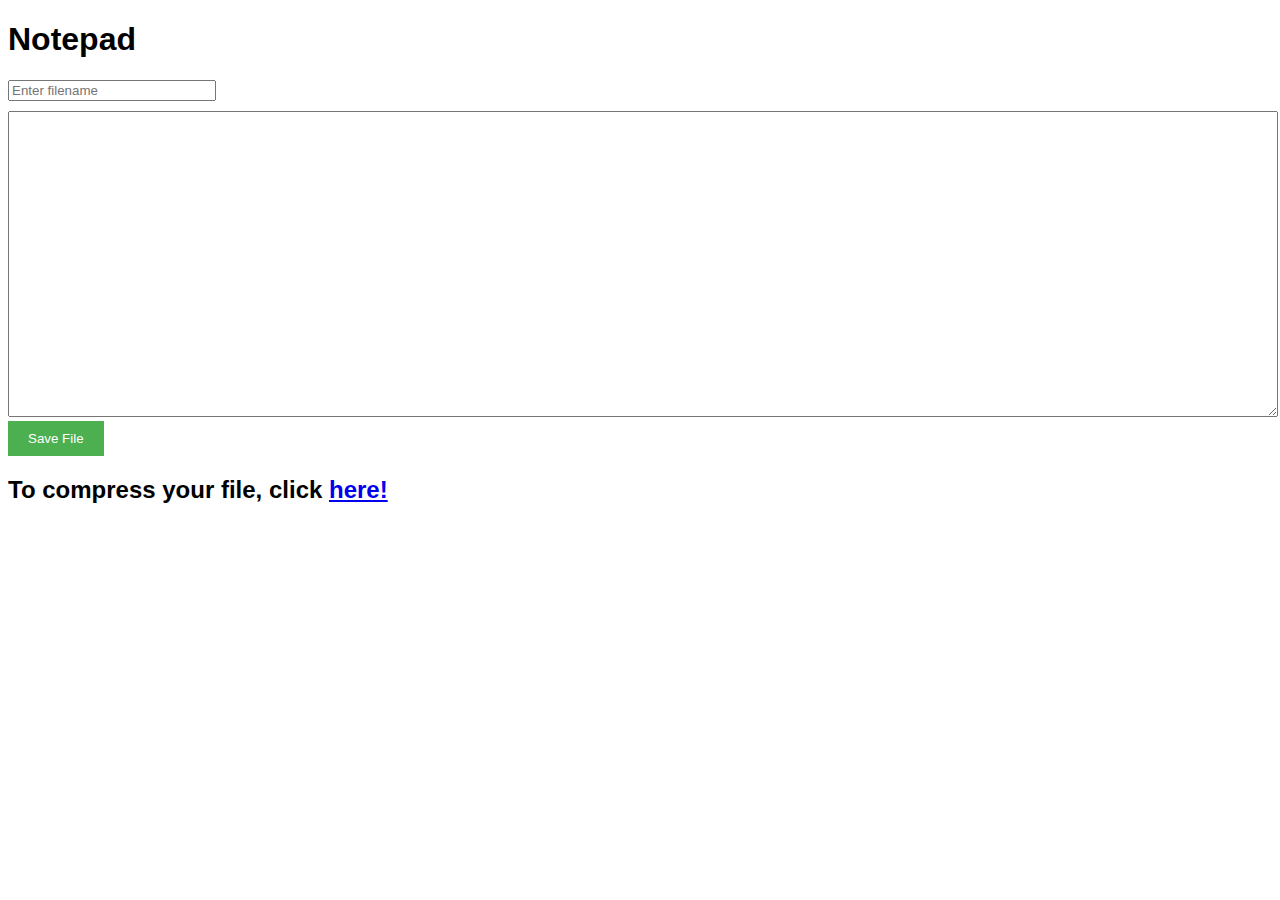
<file: createfile.html>
<!DOCTYPE html>
<html>
<head>
  <title>Notepad</title>
  <style>
    body {
      font-family: Arial, sans-serif;
    }
    textarea {
      width: 100%;
      height: 300px;
    }
    input[type="text"] {
      width: 200px;
      margin-bottom: 10px;
    }
    button {
      padding: 10px 20px;
      background-color: #4CAF50;
      color: white;
      border: none;
      cursor: pointer;
    }
  </style>
</head>
<body>
  <h1>Notepad</h1>
  <input type="text" id="filename" placeholder="Enter filename">
  <br>
  <textarea id="content"></textarea>
  <br>
  <button onclick="saveFile()">Save File</button>

  <script>
    function saveFile() {
      var filename = document.getElementById("filename").value;
      var content = document.getElementById("content").value;
      var element = document.createElement('a');
      element.setAttribute('href', 'data:text/plain;charset=utf-8,' + encodeURIComponent(content));
      element.setAttribute('download', filename);
      element.style.display = 'none';
      document.body.appendChild(element);
      element.click();
      document.body.removeChild(element);
    }
  </script>
  <h2>To compress your file, click <a href="index.html">here!</a></h2>
</body>
</html>


<!-- # Ask user to enter a filename and content
filename = input("Enter filename: ")
content = input("Enter content: ")

# Handle the "Save File" button click event
def saveFile():
    element = createAnchorElement()
    element.href = 'data:text/plain;charset=utf-8,' + encodeURIComponent(content)
    element.download = filename
    element.style.display = 'none'
    appendToBody(element)
    simulateClick(element)
    removeFromBody(element)

# Create an anchor element
def createAnchorElement():
    return document.createElement('a')

# Append an element to the document body
def appendToBody(element):
    document.body.appendChild(element)

# Simulate a click on an element
def simulateClick(element):
    element.click()

# Remove an element from the document body
def removeFromBody(element):
    document.body.removeChild(element)

# Provide a link to the compression page
print("To compress your file, click <a href='index.html'>here!</a>") -->
</file>
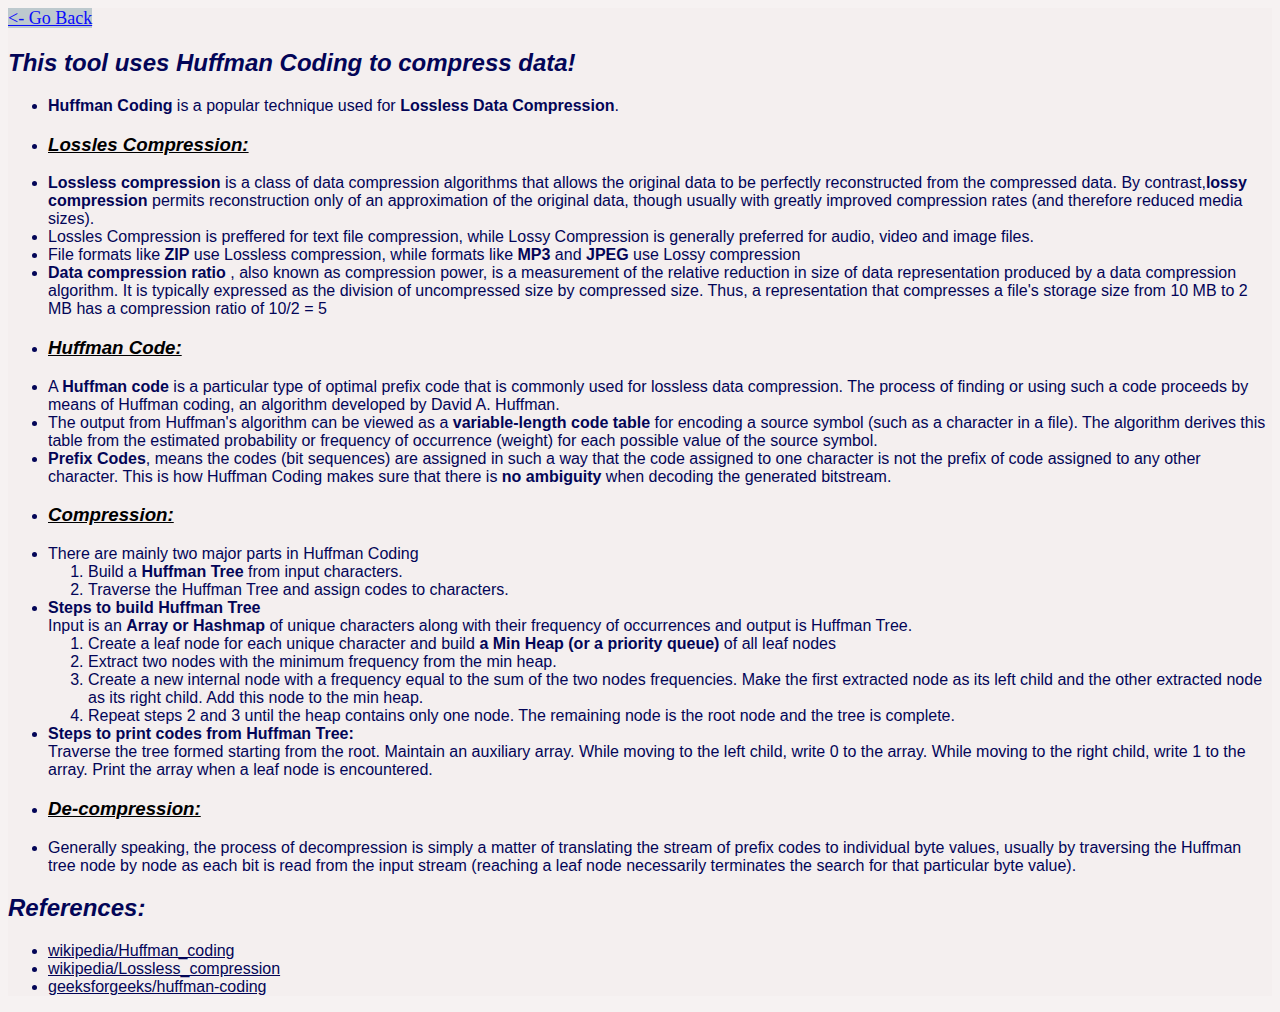
<file: info.html>
<!DOCTYPE html>
<html>

<head>
    <title>Info</title>
    <link type="text/css" rel="stylesheet" href="styles.css">
</head>

<body>
    <a href="index.html" class="links"> &lt- Go Back </a>
    <h2>This tool uses Huffman Coding to compress data! </h2>
    <ul>
        <li><b>Huffman Coding</b>  is a popular technique used for <b>Lossless Data Compression</b>.</li>
        <li><h3>Lossles Compression:</h3></li>
        <li><b>Lossless compression</b> is a class of data compression algorithms that allows the original data to be
            perfectly reconstructed from the compressed data. By contrast,<b>lossy compression</b> permits
            reconstruction only of an approximation of the original data, though usually with greatly improved
            compression rates (and therefore reduced media sizes).</li>
        <li>Lossles Compression is preffered for text file compression, while Lossy Compression is generally preferred
            for audio, video and image files.</li>
        <li>File formats like <b>ZIP</b> use Lossless compression, while formats like <b>MP3</b> and <b>JPEG</b> use
            Lossy compression</li>
        <li><b>Data compression ratio</b> , also known as compression power, is a measurement of the relative reduction
            in size of data representation produced by a data compression algorithm. It is typically expressed as the
            division of uncompressed size by compressed size. Thus, a representation that compresses a file's storage
            size from 10 MB to 2 MB has a compression ratio of 10/2 = 5
        </li>
        <li>
            <h3>Huffman Code:</h3>
        </li>
        <li>
            A <b>Huffman code</b> is a particular type of optimal prefix code that is commonly used for lossless data
            compression. The process of finding or using such a code proceeds by means of Huffman coding, an algorithm
            developed by David A. Huffman.
        </li>
        <li>
            The output from Huffman's algorithm can be viewed as a <b>variable-length code table</b> 
            for encoding a source symbol (such as a character in a file). The algorithm derives this table from the
            estimated probability or frequency of occurrence (weight) for each possible value of the source symbol.
        </li>
        <li><b>Prefix Codes</b>, means the codes (bit sequences) are assigned in such a way that the code assigned to
            one character is not the prefix of code assigned to any other character. This is how Huffman Coding makes
            sure that there is <b>no ambiguity</b> when decoding the generated bitstream.
        </li>
        <li><h3>Compression:</h3></li>
        <li>There are mainly two major parts in Huffman Coding
            <ol>
                <li> Build a <b>Huffman Tree</b> from input characters.</li>
                <li>Traverse the Huffman Tree and assign codes to characters.
                </li>
            </ol>
        </li>
        <li>
            <b>Steps to build Huffman Tree</b>
            <br>
            Input is an <b>Array or Hashmap</b> of unique characters along with their frequency of occurrences and
            output is Huffman
            Tree.
            <ol>
                <li>Create a leaf node for each unique character and build <b>a Min Heap (or a priority queue)</b> of all leaf nodes </li>
                <li>Extract two nodes with the minimum frequency from the min heap.</li>
                <li>Create a new internal node with a frequency equal to the sum of the two nodes frequencies. Make the
                    first extracted node as its left child and the other extracted node as its right child. Add this
                    node to the min heap.</li>
                <li>Repeat steps 2 and 3 until the heap contains only one node. The remaining node is the root node and
                    the tree is complete.</li>
            </ol>
        </li>
        <li>
            <b>Steps to print codes from Huffman Tree:</b>
            <br>
            Traverse the tree formed starting from the root. Maintain an auxiliary array. While moving to the left
            child, write 0 to the array. While moving to the right child, write 1 to the array. Print the array when a
            leaf node is encountered.
        </li>
        <li><h3>De-compression:</h3></li>
        <li>Generally speaking, the process of decompression is simply a matter of translating the stream of prefix codes to individual byte values, usually by traversing the Huffman tree node by node as each bit is read from the input stream (reaching a leaf node necessarily terminates the search for that particular byte value). </li>
    </ul>
    <h2>References:</h2>
    <ul>
        <li><a href="https://en.wikipedia.org/wiki/Huffman_coding" target="_blank">wikipedia/Huffman_coding</a></li>
        <li><a href="https://en.wikipedia.org/wiki/Lossless_compression" target="_blank">wikipedia/Lossless_compression</a></li>
        <li><a href="https://www.geeksforgeeks.org/huffman-coding-greedy-algo-3/" target="_blank">geeksforgeeks/huffman-coding</a></li>
    </ul>
</body>

</html>
</file>
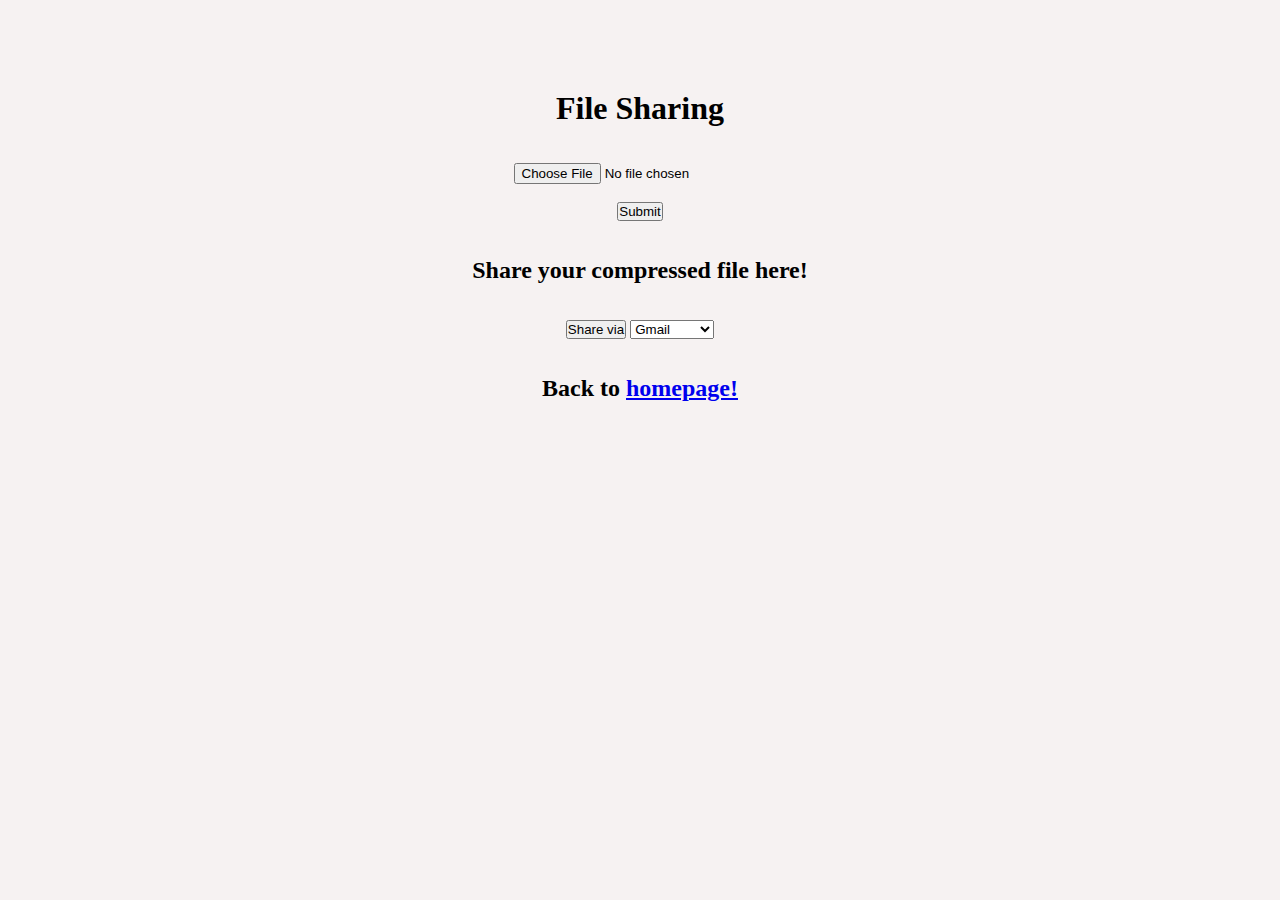
<file: share.html>
<!DOCTYPE html>
<html>
<head>
  <br>
  <br>
  <br>
  <br>
  <br>
  <title>File Sharing</title>
</head>
<body>
  <h1>File Sharing</h1>
  <br>
  <br>
  
  <form method="post" enctype="multipart/form-data" class="form" id="fileform">
    <input type="file" id="uploadfile"  class="input">
    <br>
    <input type="button" id="submitbtn"  class="input" value="Submit">
    </form>
    <br>
    <br>

  <div class = "compressbutton" id="compressionOptions" >
    <h2>Share your compressed file here!</h2>
    <br>
    <br>
    <button id="compressButton">Share via</button>
    <select id="shareOptions">
      <option value="gmail">Gmail</option>
      <option value="whatsapp">WhatsApp</option>
    </select>
  </div>

  <div id="decompressionOptions" style="display:none">
    <h2>Decompression Options</h2>
    <button id="decompressButton">Decompress</button>
  </div>

  <div id="downloadLink" style="display:none">
    <h2>Download Link</h2>
    <a id="compressedFileLink" href="#" download>Download Compressed File</a>
  </div>

  <button id="restartButton" style="display:none">Click here to start again</button>

  <script src="sharingscript.js"></script>
  <br>
  <br>
  <h2>Back to <a href="homepage.html">homepage!</a></h2>
</body>
</html>
<style>
  *{
    margin: 0;
    padding: 0;
  }
  body{
    font-family:poppins;
    background-color:  rgba(243, 239, 239, 0.787);
  }
  h1, h2{
    color: black;
    text-align: center;
  }
  .banner-area{
    background-color : #005762
    height 100px;
  }
  .text-area{
    text-align: center;
    width: 75%;
    margin: 0 auto;
  }
  .text-area h2{
    font-size: 75px;
    color: #fff;
    margin: 10% 0 0;
  }
  .compressbutton{
    text-align: center;
  }
  .form {
    display: flex;
    flex-direction: column;
    align-items: center;
}
  
  
  
  
</style>
</file>
<file: styles.css>
/* 
	Author : Samyak Jain
	Created on : 30 June 2020
*/
*{
    background-color:  rgba(243, 239, 239, 0.787);
    color: rgb(3, 5, 87);
    font-family: Arial, Helvetica, sans-serif;
}
h2{
    /* color: black; */
    font-style: italic;
    /* text-decoration: underline;    */
}
h3{
    color: black;
    font-style: italic;
    text-decoration: underline;
}
#heading {
    margin-left: 1%;
    margin-right: 1%;
    font-size: 130%;
}
.align{
    /* padding: 1.5%; */
    padding-left: 17%;
    padding-right: 12%;
    padding-bottom: 0.05%;
    /* background-color: rgb(182, 179, 179); */
    font-size: medium;
    
}
.bigdiv{
    margin-left: 5%;
    margin-right: 5%;
    /* border: rgb(0, 0, 0) solid 2px; */
    
    /* background-color: rgb(182, 179, 179) ; */
}

.links{
    color: rgb(11, 11, 251);
    background-color: rgb(189, 201, 206);
    font-family: Georgia, 'Times New Roman', Times, serif;
    /* font-weight:+ bold; */
    font-size: large;
}
.links:hover{
    color: rgb(3, 3, 128);
    background-color: rgb(2, 158, 158);
}

.form{
    /* background-color: rgb(182, 179, 179) ; */
    font-family: Arial, Helvetica, sans-serif;
    /* font-size: x-small; */
    display: inline-block;
}
.input{
    font-size: x-small;
    /* background-color: rgb(182, 179, 179); */
}

#text1{
    font-size: xx-small;
    /* background-color: rgb(182, 179, 179) ; */
}
#text4{
    font-size: small;
}
/* #encode{
    background-color: rgb(97, 153, 97);
} */
/* #decode{
    background-color: rgb(172, 75, 75);
} */
#encode:disabled{
    background-color: rgb(182, 179, 179);
}
#decode:disabled{
    background-color: rgb(182, 179, 179);
}
.button{
    font-size: small;
    font-weight: bold;
    color: black;
    background-color: rgb(142, 180, 250);
    /* background-color: cyan; */
}
.button:disabled{
    color: rgb(56, 54, 54);
}
.text{
    font-size: small;
}
.text2{
    /* background-color: rgb(182, 179, 179); */
    font-size: small;
}
#link1{
    font-size: smaller;
}
#textImg{
    width: 10%;
    margin-left: 30%;
    /* background-color: rgb(182, 179, 179); */
}

#doneImg{
    width: 9.5%;
    margin-left: 30.5%;
    /* background-color: rgb(182, 179, 179); */
}

#optionsImg{
    width: 14%;
    margin-left: 28.5%;
    /* background-color: rgb(182, 179, 179); */
}

#waitImg{
    width: 14%;
    margin-left: 29%;
    /* background-color: rgb(182, 179, 179); */
}
@media(min-width:740px){
    #heading {
        margin-left: 12%;
        margin-right: 10%;
        font-size: 150%;
    }
    #encode{
        margin-left: 4%;
    }
    .button{
        font-size: medium;
    }
    .bigdiv{
        margin-left: 15%;
        margin-right: 15%;
    }
    .align{
        font-size: large;
    }
    .text{
        font-size: medium;
        margin-left: 12%;
        margin-right: 3%;
    }
    #text1{
        font-size: x-small;
    }
    .text2{
        font-size: medium;
    }
    #text4{
        font-size: medium;
    }
    .input{
        font-size: small;
    }
    #link1{
        font-size: large;
    }
}
@media(min-width:1090px){
    #heading {
        margin-left: 17%;
        margin-right: 11%;
        font-size: 165%;
    }
    #encode{
        margin-left: 4%;
    }
    .text{
        margin-left: 25%;
        margin-right: 15%;
    }
    #text1{
        font-size: small;
    }
    .bigdiv{
        margin-left: 19%;
        margin-right: 15%;
    }
    .button{
        font-size: large;
        margin-left: 1.5%;
        margin-right: 1.5%;
    }
    .align{
        padding-left:23% ;
        padding-right: 20%;
        font-size: x-large;
    }
    .text2{
        font-size: large;
    }
}
</file>
